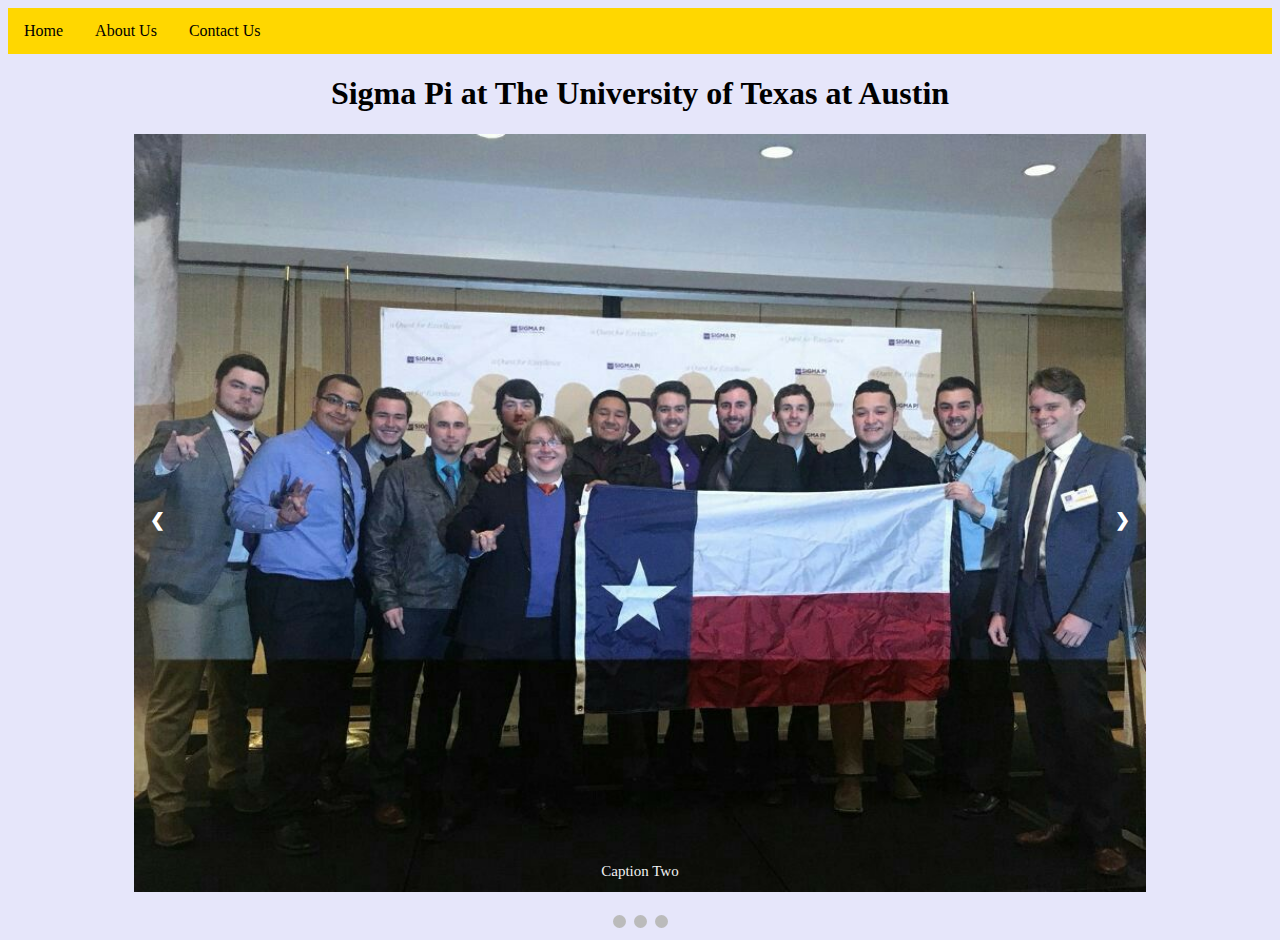
<file: index.html>
<!doctype html>
<html lang="en">
	<head>
		<title>Sigma Pi Gamma-Theta</title>
		<link rel="stylesheet" href="style.css">
		<meta charset="utf-8">
	</head>
	
	<body>
		<ul>
			<li><a href="index.html">Home</a></li>
			<li><a href="about.html">About Us</a></li>
			<li><a href="contact.html">Contact Us</a></li>
		</ul>
		<h1>Sigma Pi at The University of Texas at Austin</h1>

		<div class="slideshow-container">
			<div class="mySlides fade">
				<img src="photos/MyCampus.jpg" style="width:100%">
				<div class="text">Caption Text</div>
			</div>
			<div class="mySlides fade">
				<img src="photos/midyear.jpg" style="width:100%">
				<div class="text">Caption Two</div>
			</div>
			<div class="mySlides fade">
				<img src="photos/orchid_ball2015.jpg" style="width:100%">
				<div class="text">Caption Three</div>
			</div>

			<a class="prev" onclick="plusSlides(-1)">&#10094;</a>
			<a class="next" onclick="plusSlides(1)">&#10095;</a>
		</div>
		<br>

		<div style="text-align:center">
			<span class="dot" onclick="currentSlide(1)"></span>
			<span class="dot" onclick="currentSlide(2)"></span>
			<span class="dot" onclick="currentSlide(3)"></span>
		</div>

	</body>

	<script type="text/javascript" src="animation.js"></script>
</html>
</file>
<file: style.css>
body {
	background-color: lavender
}

ul {
	list-style-type: none;
	margin: 0;
	padding: 0;
	overflow: hidden;
	background-color: gold;
}
li {
	float: left;
}

li a {
	display: block;
	color: black;
	text-align:center;
	padding: 14px 16px;
	text-decoration: none;
}

.active {
	background-color:#4CAF50;
	color: white;
}

li a:hover {
	color: white;
	background-color: #111;
}

h1 {
	text-align: center;
}

* {box-sizing:border-box}

.slideshow-container {
	width: 80%;
	position: relative;
	margin: auto;
}

.mySlides {
	display: none;
	width: 100%;
}

.prev, .next {
	cursor: pointer;
	position: absolute;
	top: 50%;
	width: auto;
	margin-top: -22px;
	padding: 16px;
	color: white;
	font-weight: bold;
	font-size: 18px;
	transition: 0.6s ease;
	border-radius: 0 3px 3px 0;
}

.next {
	right: 0;
	border-radius: 3px 0 0 3px;
}

.next {
	right: 0;
	border-radius: 3px 0 0 3px;
}

.prev:hover, .next:hover {
	background-color: rgba(0,0,0,0.8);
}

.text {
	color: #f2f2f2;
	font-size: 15px;
	padding: 8px 12px;
	position: absolute;
	bottom: 8px;
	width: 100%;
	text-align: center;
}

.numbertext {
	color: #f2f2f2;
	font-size:12px;
	padding: 8px 12px;
	position: absolute;
	top: 0;
}

.dot {
	cursor: pointer;
	height: 13px;
	width: 13px;
	margin: 0 2px;
	background-color: #bbb;
	border-radius: 50%;
	display: inline-block;
	transition: background-color 0.6s ease;
}

.active, .dot:hover {
	background-color: #717171;
}

.fade {
	-webkit-animation-name: fade;
	-webkit-animation-duration: 1.5s;
	animation-name: fade;
	animation-duration:1.5s;
}

@-webkit-keyframes fade {
	from {opacity: .4}
	to {opacity: 1}
}

@keyframes fade {
	from {opacity: .4}
	to {opacity: 1}
}
</file>
